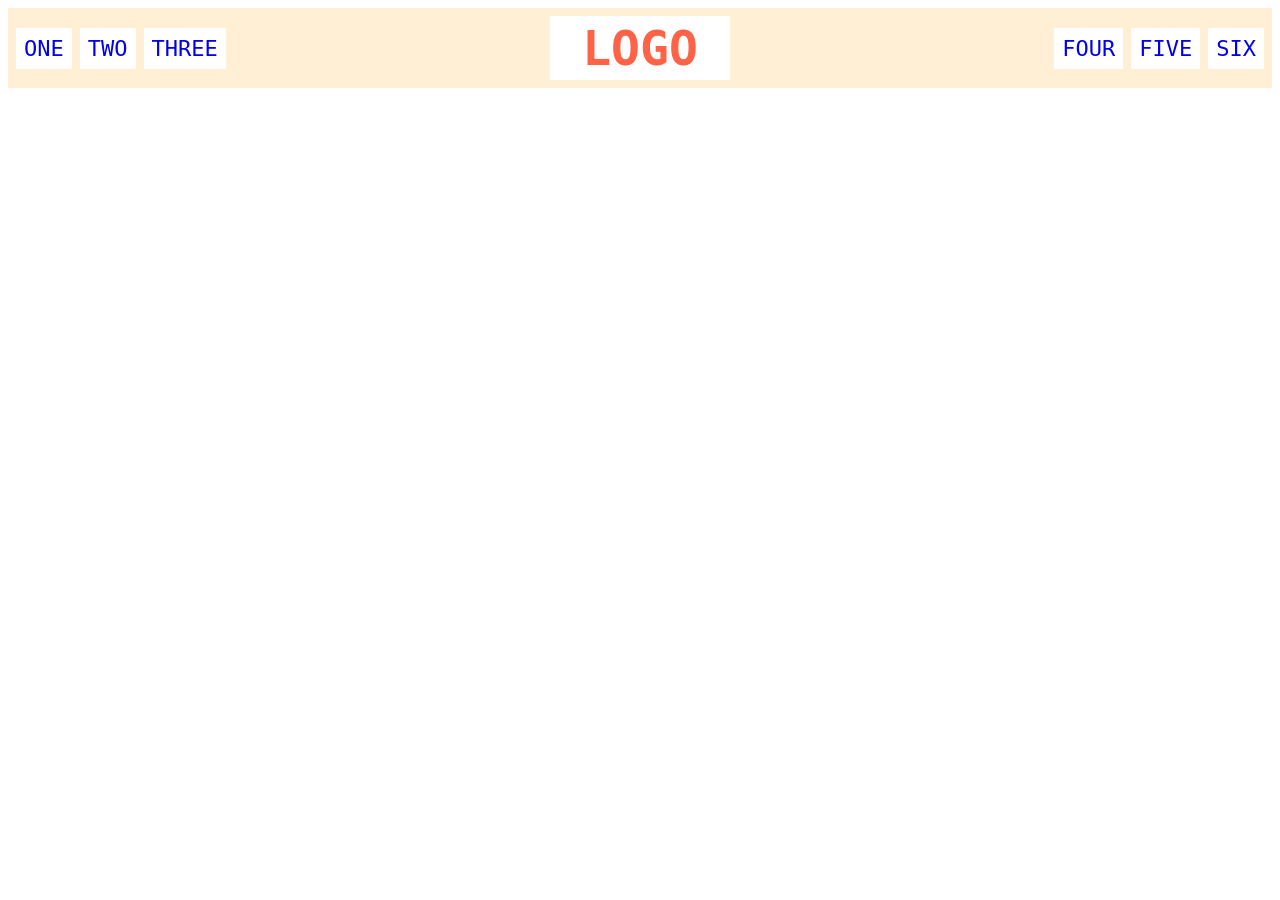
<file: flex/02-flex-header/index.html>
<!DOCTYPE html>
<html lang="en">
  <head>
    <meta charset="UTF-8">
    <meta http-equiv="X-UA-Compatible" content="IE=edge">
    <meta name="viewport" content="width=device-width, initial-scale=1.0">
    <title>Flex Header</title>
    <link rel="stylesheet" href="style.css">
  </head>
  <body>
    <div class="header">
      <div class="left-links">
        <ul>
          <li><a href="#">ONE</a></li>
          <li><a href="#">TWO</a></li>
          <li><a href="#">THREE</a></li>
        </ul>
      </div>
      <div class="logo">LOGO</div>
      <div class="right-links">
        <ul>
          <li><a href="#">FOUR</a></li>
          <li><a href="#">FIVE</a></li>
          <li><a href="#">SIX</a></li>
        </ul>
      </div>
    </div>
  </body>
</html>
</file>
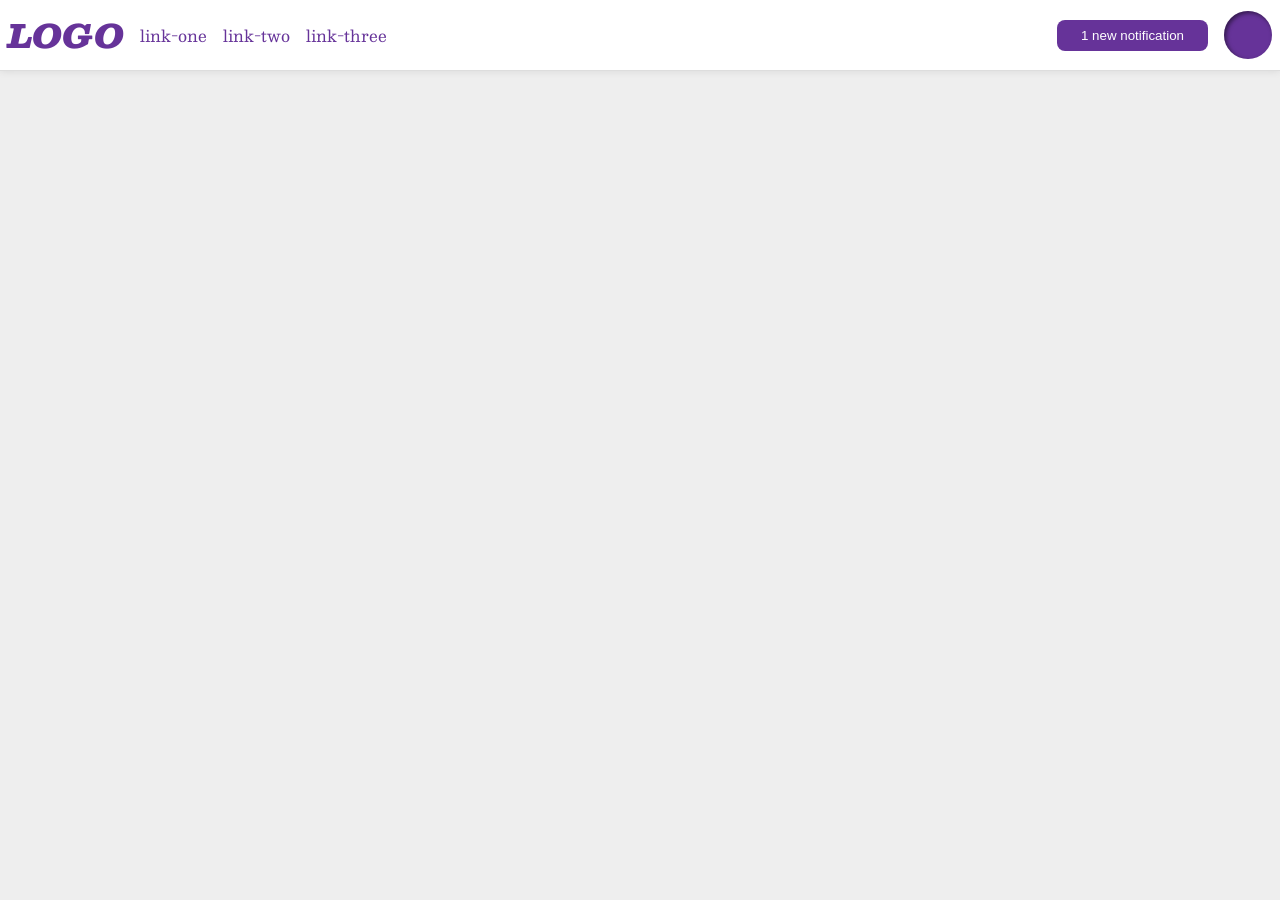
<file: flex/03-flex-header-2/index.html>
<!DOCTYPE html>
<html lang="en">
  <head>
    <meta charset="UTF-8">
    <meta http-equiv="X-UA-Compatible" content="IE=edge">
    <meta name="viewport" content="width=device-width, initial-scale=1.0">
    <title>Flex Header 2</title>
    <link rel="stylesheet" href="style.css">
  </head>
  <body>
    <div class="header">
      <div class="left-side">
        <div class="logo">
          LOGO
        </div>
        <ul class="links">
          <li><a href="https://google.com">link-one</a></li>
          <li><a href="https://google.com">link-two</a></li>
          <li><a href="https://google.com">link-three</a></li>
        </ul>
      </div>
      <div class="right-side">
        <button class="notifications">
          1 new notification
        </button>
        <div class="profile-image"></div>
      </div>
    </div>
  </body>
</html>
</file>
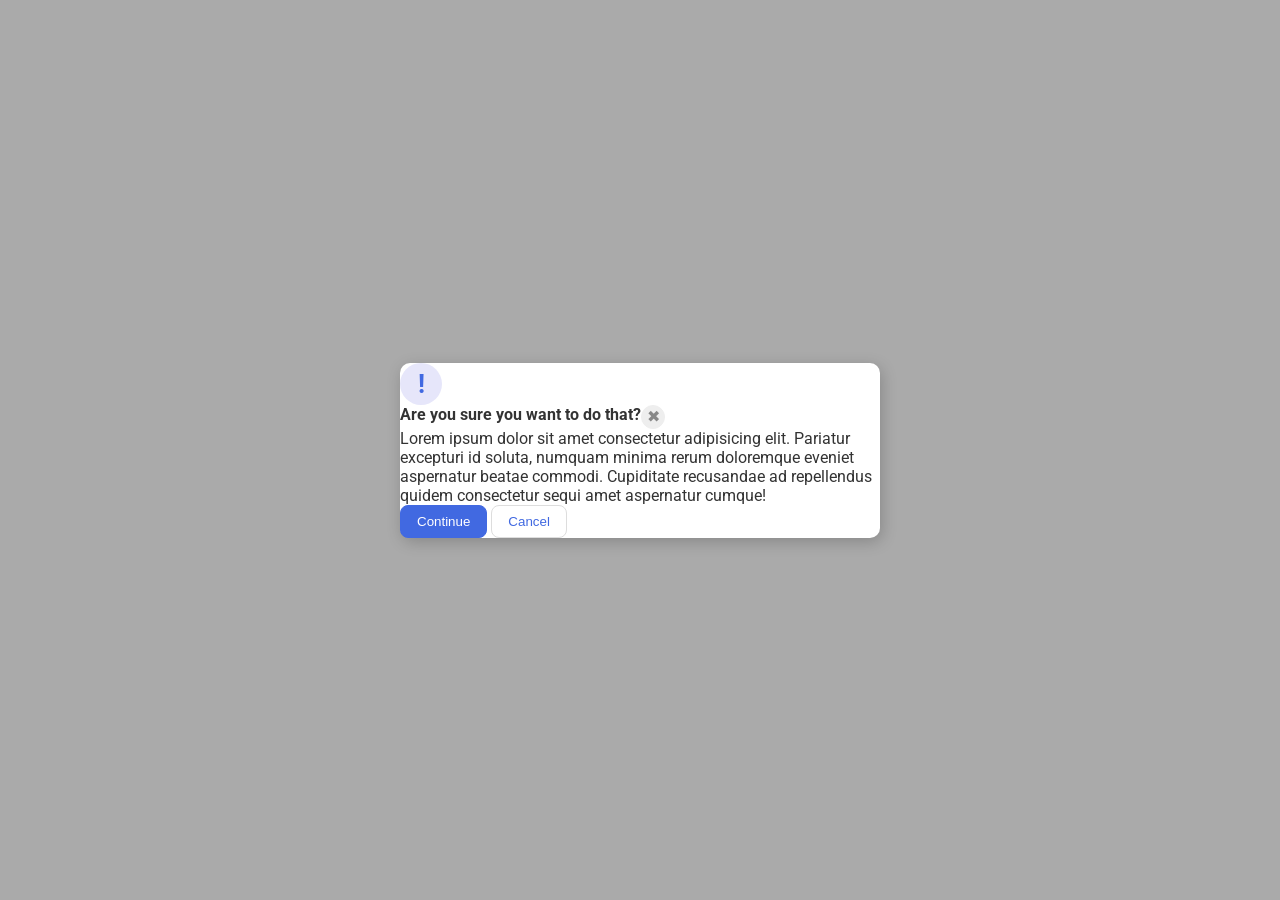
<file: flex/05-flex-modal/index.html>
<!DOCTYPE html>
<html lang="en">
  <head>
    <meta charset="UTF-8">
    <meta http-equiv="X-UA-Compatible" content="IE=edge">
    <meta name="viewport" content="width=device-width, initial-scale=1.0">
    <link rel="stylesheet" href="style.css">
    <title>Modal</title>
  </head>
  <body>
    <div class="modal">
      <div class="icon">!</div>
      <div class="content">
        <div class="header">Are you sure you want to do that?
        <button class="close-button">✖</button></div>
        <div class="text">Lorem ipsum dolor sit amet consectetur adipisicing elit. Pariatur excepturi id soluta, numquam minima rerum doloremque eveniet aspernatur beatae commodi. Cupiditate recusandae ad repellendus quidem consectetur sequi amet aspernatur cumque!</div>
        <button class="continue">Continue</button>
        <button class="cancel">Cancel</button>
      </div>
      </div>
  </body>
</html>
</file>
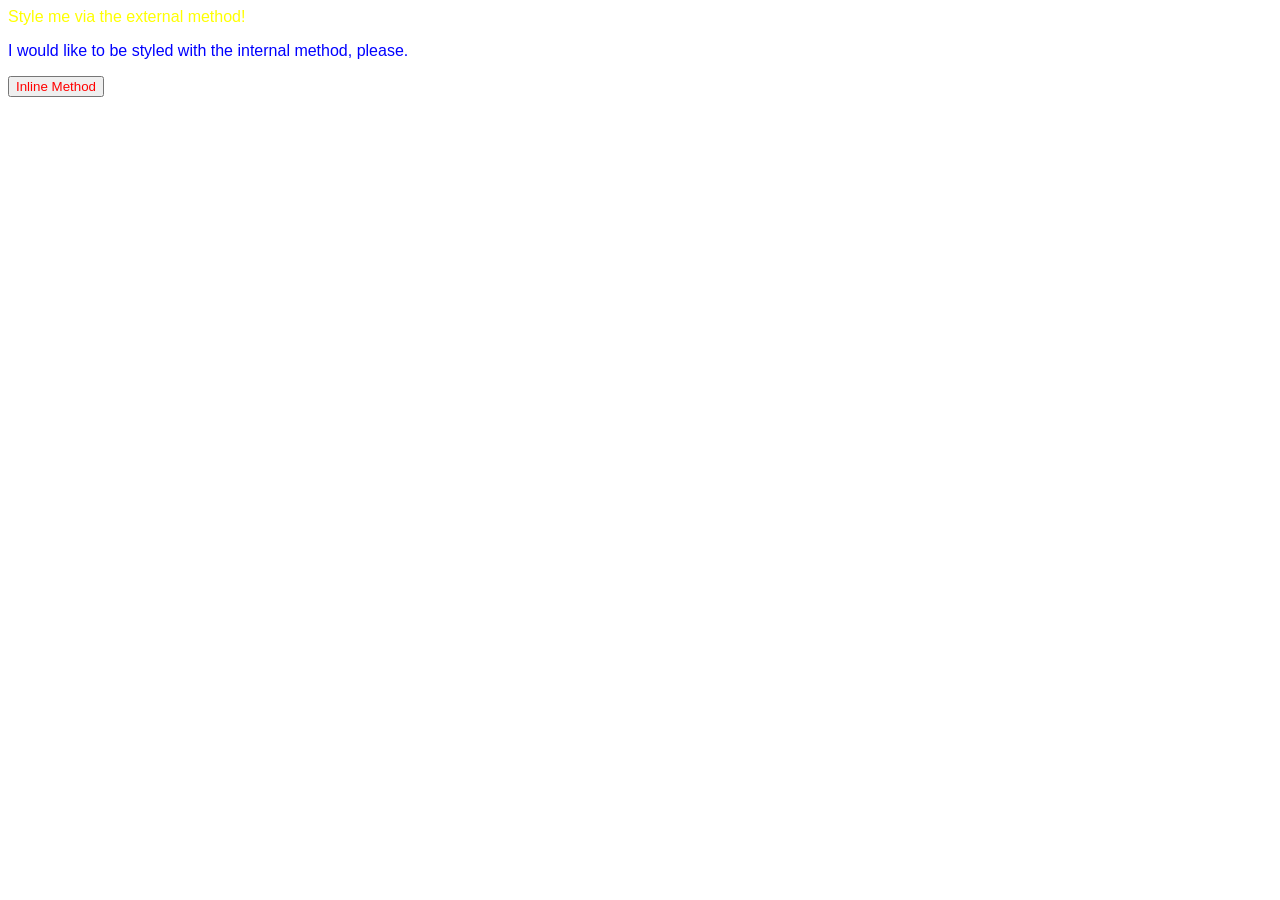
<file: foundations/01-css-methods/index.html>
<!DOCTYPE html>
<html lang="en">
  <head>
    <meta charset="UTF-8">
    <meta http-equiv="X-UA-Compatible" content="IE=edge">
    <meta name="viewport" content="width=device-width, initial-scale=1.0">
    <title>Methods for Adding CSS</title>
    <link rel="stylesheet" href="style.css">
    <style> 
      p {
        font-family: 'Gill Sans', 'Gill Sans MT', Calibri, 'Trebuchet MS', sans-serif;
        color: blue;
      }
    </style>
  </head>
  <body>
    <div>Style me via the external method!</div>
    <p>I would like to be styled with the internal method, please.</p>
    <button style="color: red; font-family: 'Trebuchet MS', 'Lucida Sans Unicode', 'Lucida Grande', 'Lucida Sans', Arial, sans-serif;">Inline Method</button>
  </body>
</html>
</file>
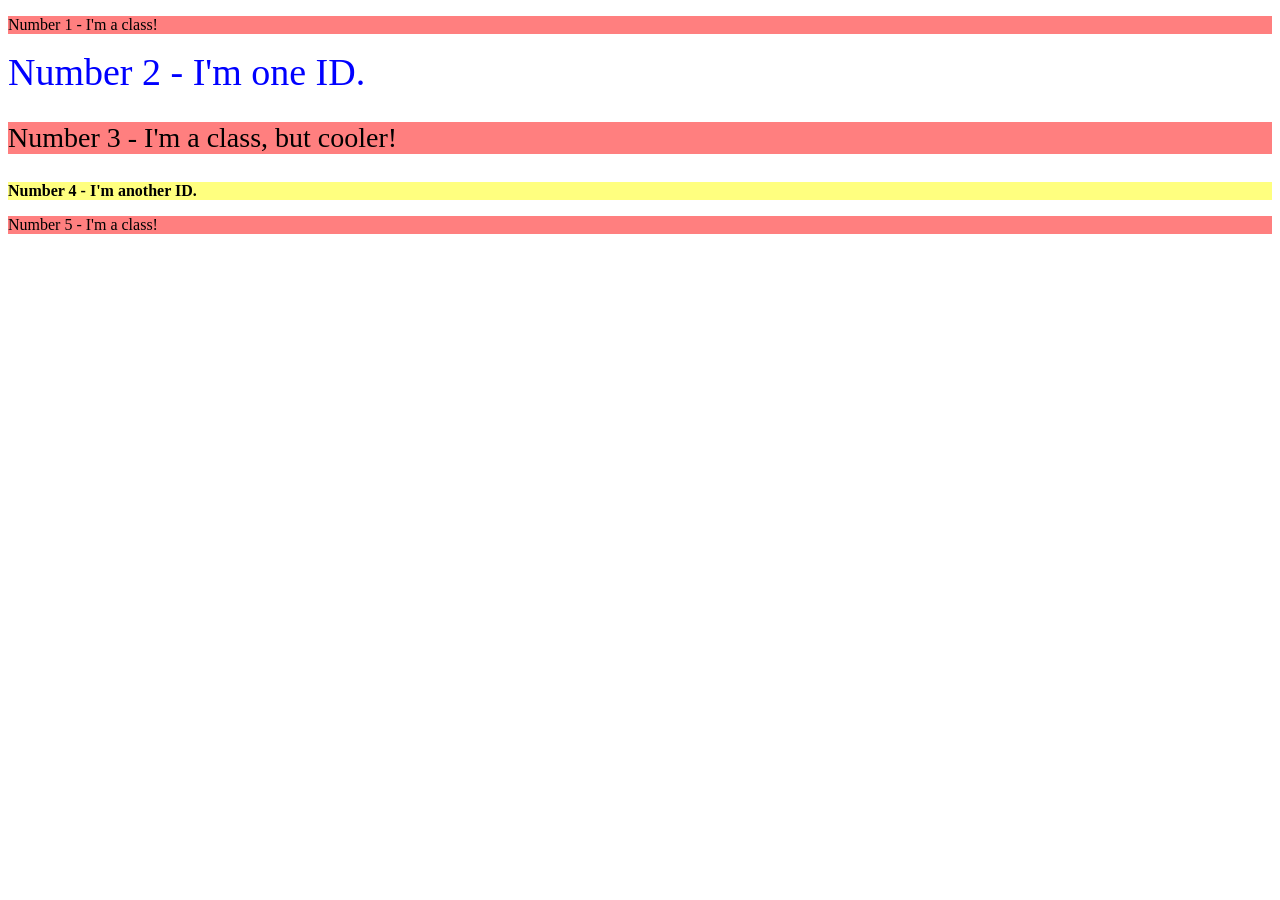
<file: foundations/02-class-id-selectors/index.html>
<!DOCTYPE html>
<html lang="en">
  <head>
    <meta charset="UTF-8">
    <meta http-equiv="X-UA-Compatible" content="IE=edge">
    <meta name="viewport" content="width=device-width, initial-scale=1.0">
    <title>Class and ID Selectors</title>
    <link rel="stylesheet" href="style.css">
  </head>
  <body>
    <p class="odd">Number 1 - I'm a class!</p>
    <div id="two">Number 2 - I'm one ID.</div>
    <p class="odd bigger-font">Number 3 - I'm a class, but cooler!</p>
    <div id="four">Number 4 - I'm another ID.</div>
    <p class="odd">Number 5 - I'm a class!</p>
  </body>
</html>
</file>
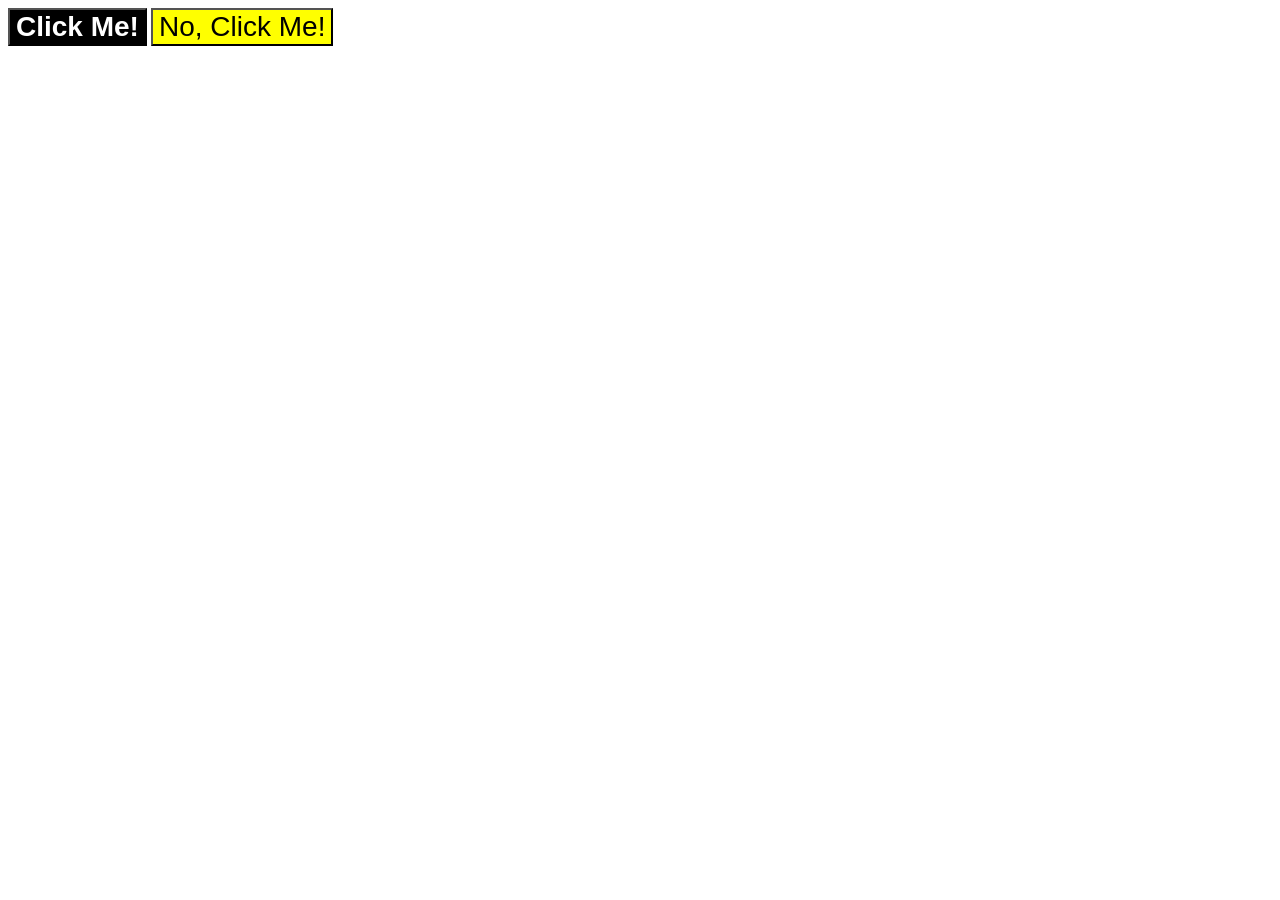
<file: foundations/03-grouping-selectors/index.html>
<!DOCTYPE html>
<html lang="en">
  <head>
    <meta charset="UTF-8">
    <meta http-equiv="X-UA-Compatible" content="IE=edge">
    <meta name="viewport" content="width=device-width, initial-scale=1.0">
    <title>Grouping Selectors</title>
    <link rel="stylesheet" href="style.css">
  </head>
  <body>
    <button class="one">Click Me!</button>
    <button class="two">No, Click Me!</button>
  </body>
</html>
</file>
<file: flex/02-flex-header/style.css>
.header  {
  font-family: monospace;
  background: papayawhip;
  display: flex;
  align-items: center;
  justify-content: space-between;
  padding: 8px;

}

.logo {
  font-size: 48px;
  font-weight: 900;
  color: tomato;
  background: white;
  padding: 4px 32px;
}

ul {
  /* this removes the dots on the list items*/
  list-style-type: none;
  display: flex;
  padding: 0;
  margin: 0;
  gap: 8px;
}

a {
  font-size: 22px;
  background: white;
  padding: 8px;
  /* this removes the line under the links */
  text-decoration: none;
}
</file>
<file: flex/03-flex-header-2/style.css>
/* this is some magical font-importing.  
you'll learn about it later. */
@import url('https://fonts.googleapis.com/css2?family=Besley:ital,wght@0,400;1,900&display=swap');

body {
  margin: 0;
  background: #eee;
  font-family: Besley, serif;
}

.header {
  background: white;
  border-bottom: 1px solid #ddd;
  box-shadow: 0 0 8px rgba(0,0,0,.1);
}

.profile-image {
  background: rebeccapurple;
  box-shadow: inset 2px 2px 4px rgba(0,0,0,.5);
  border-radius: 50%;
  width: 48px;
  height: 48px;
}

.logo {
  color: rebeccapurple;
  font-size: 32px;
  font-weight: 900;
  font-style: italic;
}

button {
  border: none;
  border-radius: 8px;
  background: rebeccapurple;
  color: white;
  padding: 8px 24px;
}

a {
  /* this removes the line under our links */
  text-decoration: none;
  color: rebeccapurple;
}

ul {
  list-style-type: none;
}

.header {
  display: flex;
  justify-content: space-between;
  padding: 8px;
}

ul {
  display: flex;
  margin: 0;
  padding: 0;
  gap: 16px;
}

.left-side,
.right-side {
  display: flex;
  align-items: center;
  gap: 16px;
}
</file>
<file: flex/05-flex-modal/style.css>
@import url('https://fonts.googleapis.com/css2?family=Roboto:wght@400;700&display=swap');

html, body {
  height: 100%;
}

body {
  font-family: Roboto, sans-serif;
  margin: 0;
  background: #aaa;
  color: #333;
  /* I'll give you this one for free lol */
  display: flex;
  align-items: center;
  justify-content: center;
}

.modal {
  background: white;
  width: 480px;
  border-radius: 10px;
  box-shadow: 2px 4px 16px rgba(0,0,0,.2);
}

.icon {
  color: royalblue;
  font-size: 26px;
  font-weight: 700;
  background: lavender;
  width: 42px;
  height: 42px;
  border-radius: 50%;
  display: flex;
  align-items: center;
  justify-content: center;
}

.close-button {
  background: #eee;
  border-radius: 50%;
  color: #888;
  font-weight: 400;
  font-size: 16px;
  height: 24px;
  width: 24px;
  display: flex;
  align-items: center;
  justify-content: center;
  border: 1px solid #eee;
  padding: 0;
}

button {
  cursor: pointer;
  padding: 8px 16px;
  border-radius: 8px;
}

button.continue {
  background: royalblue;
  border: 1px solid royalblue;
  color: white;
}

button.cancel {
  background: white;
  border: 1px solid #ddd;
  color: royalblue;
}

.header {
  display: flex;
  
  font-weight: bold;
}
</file>
<file: foundations/01-css-methods/style.css>
div {
    font-family: 'Franklin Gothic Medium', 'Arial Narrow', Arial, sans-serif;
    color: yellow;
}
</file>
<file: foundations/02-class-id-selectors/style.css>
.odd {
    background-color: rgba(255, 0, 0, .5);
}

.bigger-font {
        font-size: 28px;

}

#two {
    color: blue;
    font-size: 38px;
}

#four {
    font-weight: bold;
    background-color: rgba(255, 255, 0, 0.5);

}
</file>
<file: foundations/03-grouping-selectors/style.css>
.one {
    background-color: black;
    color: white;
    font-weight: bold;
}

.two {
    background-color: yellow;
}

.one, .two {
    font-size: 28px;
    font-family:  Helvetica, 'Times New Roman', sans-serif;
}
</file>
